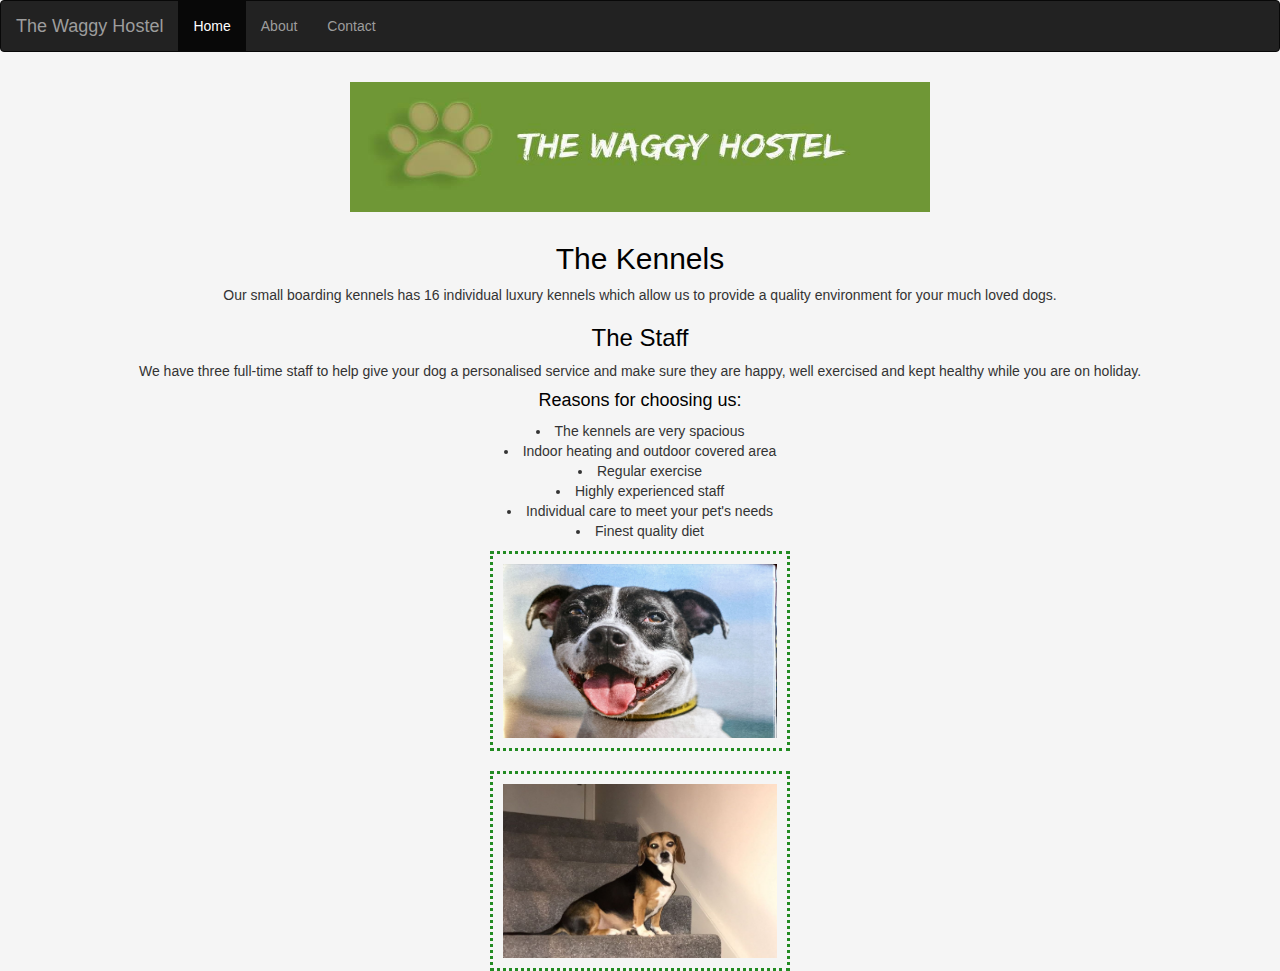
<file: index.html>
<!DOCTYPE html>
<html>

<head>
<title>The Waggy Hostel</title>
<meta name="viewport" content="width=device-width, initial-scale=1">
<meta charset="utf-8">
<link rel="stylesheet" href="https://maxcdn.bootstrapcdn.com/bootstrap/3.4.1/css/bootstrap.min.css">
<script src="https://ajax.googleapis.com/ajax/libs/jquery/3.5.1/jquery.min.js"></script>
<script src="https://maxcdn.bootstrapcdn.com/bootstrap/3.4.1/js/bootstrap.min.js"></script>
<link rel="stylesheet" href="style.css">
</head>
<style>
  h1 img{width: 600px; height: 150px; text-align: center; border-style: none; boder-width: none; border-color: none;}

  h2{color: black; text-align: center;}

  h3{color: black; text-align: center;}

  h4{color: black; text-align: center;}

  ul{text-align: center; padding-left: 0px; }

  img{width: 300px; padding-left: 10px; padding-top:10px; padding-bottom: 10px; padding-right: 10px; border-style: dotted; Border-width: 3px;   border-color: forestgreen; }
  </style>

<body>
<nav class="navbar navbar-inverse">
  <div class="container-fluid">
    <div class="navbar-header">
      <button type="button" class="navbar-toggle" data-toggle="collapse" data-target="#myNavbar">
        <span class="icon-bar"></span>
        <span class="icon-bar"></span>
        <span class="icon-bar"></span>
      </button>
<a class="navbar-brand" href="#">The Waggy Hostel</a>
</div>
<div class="collapse navbar-collapse" id="myNavbar">
  <ul class="nav navbar-nav">
        <li class="active"><a href="index.html">Home</a></li>
        <li><a href="about.html">About</a></li>
        <li><a href="contact.html">Contact</a></li>
      </ul>
    </div>
  </div>
</nav>

<div id="container">
  <h1><img class="image-center" src="assets/Project Banner_Logo-min.jpg" alt="header" width="600px" height="150px"></h1>

  <h2 class="text-center">The Kennels</h2>

  <p class="text-center">Our small boarding kennels has 16 individual luxury kennels which allow us to provide a quality environment for your much loved dogs.</p>

  <h3 class="text-center">The Staff</h3>

  <p class="text-center">We have three full-time staff to help give your dog a personalised service and make sure they are happy, well exercised and kept healthy while you are on holiday.</p>

  <h4 class="text-center">Reasons for choosing us:</h4>

  <ul class="center">
    <li>The kennels are very spacious</li>
    <li>Indoor heating and outdoor covered area</li>
    <li>Regular exercise</li>
    <li>Highly experienced staff</li>
    <li>Individual care to meet your pet's needs</li>
    <li>Finest quality diet</li>
  </ul>

<img class="image-centre" src="assets/IMG_3580-min.JPG" alt="happy dog" width="300px" height="200px"><br>
<img class="image-centre" src="assets/IMG_1814 -min.JPG" alt="dog" width="300px" height="200px">
</div>


<script src="https://code.jquery.com/jquery-3.5.1.slim.min.js" integrity="sha384-DfXdz2htPH0lsSSs5nCTpuj/zy4C+OGpamoFVy38MVBnE+IbbVYUew+OrCXaRkfj" crossorigin="anonymous"></script>
<script src="https://cdn.jsdelivr.net/npm/popper.js@1.16.1/dist/umd/popper.min.js" integrity="sha384-9/reFTGAW83EW2RDu2S0VKaIzap3H66lZH81PoYlFhbGU+6BZp6G7niu735Sk7lN" crossorigin="anonymous"></script>
<script src="https://cdn.jsdelivr.net/npm/bootstrap@4.5.3/dist/js/bootstrap.min.js" integrity="sha384-w1Q4orYjBQndcko6MimVbzY0tgp4pWB4lZ7lr30WKz0vr/aWKhXdBNmNb5D92v7s" crossorigin="anonymous"></script>
  </body>
</html>
</file>
<file: style.css>
.title{font-size: 65px;}
.centre{display: block; margin-left: auto; margin-right: auto; width: 37%;}
h2{color: black; text-align: center;}
h3{color:black; text-align: center; }
IMG{display: block; margin-left: auto; margin-right: auto}
p{display: position; margin-left: center; margin-right: center;}
ul{display: position; text-align: center; list-style-position: inside; }
body{background-color: whitesmoke;}
</file>
